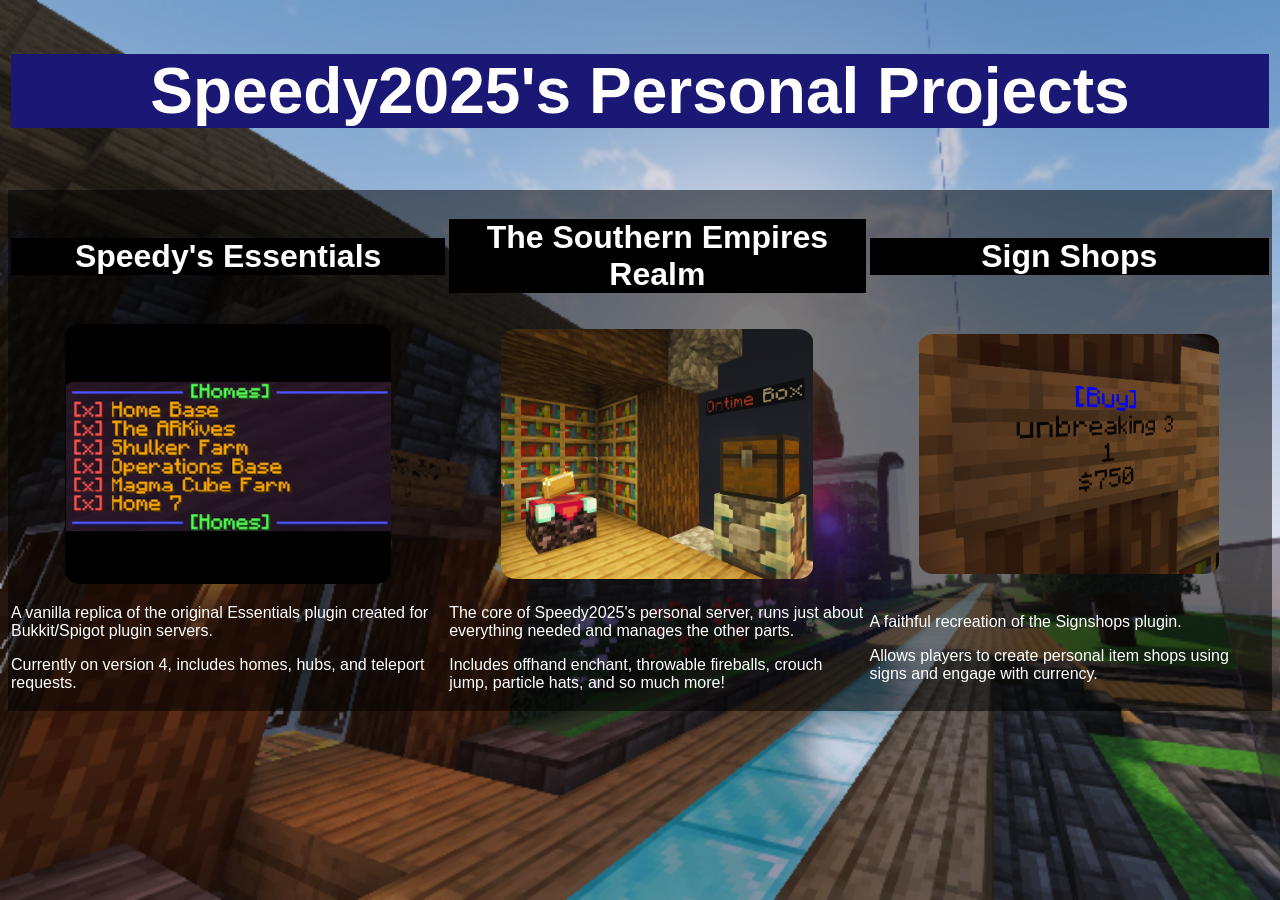
<file: index.html>
<!DOCTYPE html>

<html>
    <head>
        <link rel="stylesheet" href="styles.css">
    </head>

    <body>
        <table class="header_table">
            <tr>
                <th>
                    <h1>
                        Speedy2025's Personal Projects
                    </h1>
                </th>
            </tr>
        </table>
        <p>

        </p>
        <table>
            <tr>
                <th>
                    <h2>
                        Speedy's Essentials
                    </h2>
                </th>
                <th>
                    <h2>
                        The Southern Empires Realm
                    </h2>
                </th>
                <th>
                    <h2>
                        Sign Shops
                    </h2>
                </th>
            </tr>

            <tr>
                <td>
                    <img src="images/index/speedys_essentials.png", alt="Sign Shops", class="showcase_img">
                </td>
                <td>
                    <img src="images/index/the_southern_empires_realm.png", alt="Sign Shops", class="showcase_img">
                </td>
                <td>
                    <img src="images/index/signshops.png", alt="Sign Shops", class="showcase_img">
                </td>
            </tr>

            <tr>
                <td>
                    <p>
                        A vanilla replica of the original Essentials plugin created for Bukkit/Spigot plugin servers.
                    </p>
                    <p>
                        Currently on version 4, includes homes, hubs, and teleport requests.
                    </p>
                </td>
                <td>
                    <p>
                        The core of Speedy2025's personal server, runs just about everything needed and manages the other parts.
                    </p>
                    <p>
                        Includes offhand enchant, throwable fireballs, crouch jump, particle hats, and so much more!
                    </p>
                </td>
                <td>
                    <p>
                        A faithful recreation of the Signshops plugin.
                    </p>
                    <p>
                        Allows players to create personal item shops using signs and engage with currency. 
                    </p>
                </td>
            </tr>
        </table>
    </body>
</html>
</file>
<file: styles.css>
body {
    font-family: Areal, sans-serif;
    color: #000000;
    align-self: center;
    background-color:#000000;
    background-image: url('images/index/backdrop.png');
    background-repeat: no-repeat;
    background-size: cover;
    background-attachment: fixed;
}

th {
    margin-top: 0%;
    height: 0%;
    color: black;
    font-family: Areal, sans-serif;
    align-self: center;
    justify-content: center;
    font-size: 100%;
    width: 10%;
}

table {
    margin-top: 0%;
    align-self: center;
    margin-left: auto;
    margin-right: auto;
    table-layout: fixed;
    background: rgba(0, 0, 0, 0.514);
}

.header_table {
    align-self: center;
    margin-left: auto;
    margin-right: auto;
    table-layout: fixed;
    background: rgba(0, 0, 0, 0);
} 

h1 {
    align-self: center;
    font-size: 400%;
    color: #ffffff;
    background: rgb(26, 24, 116);
}

h2 {
    background: rgb(0, 0, 0);
    align-self: center;
    font-size: 200%;
    color: #ffffff;
}

p {
    background: rgba(0, 0,0 ,0 0.514);
    color: #ffffff;
}

.showcase_img {
    margin-left: auto;
    margin-right: auto;
    display: block;
    width: 75%;
    height: auto;
    border-radius: 5%
}
</file>
